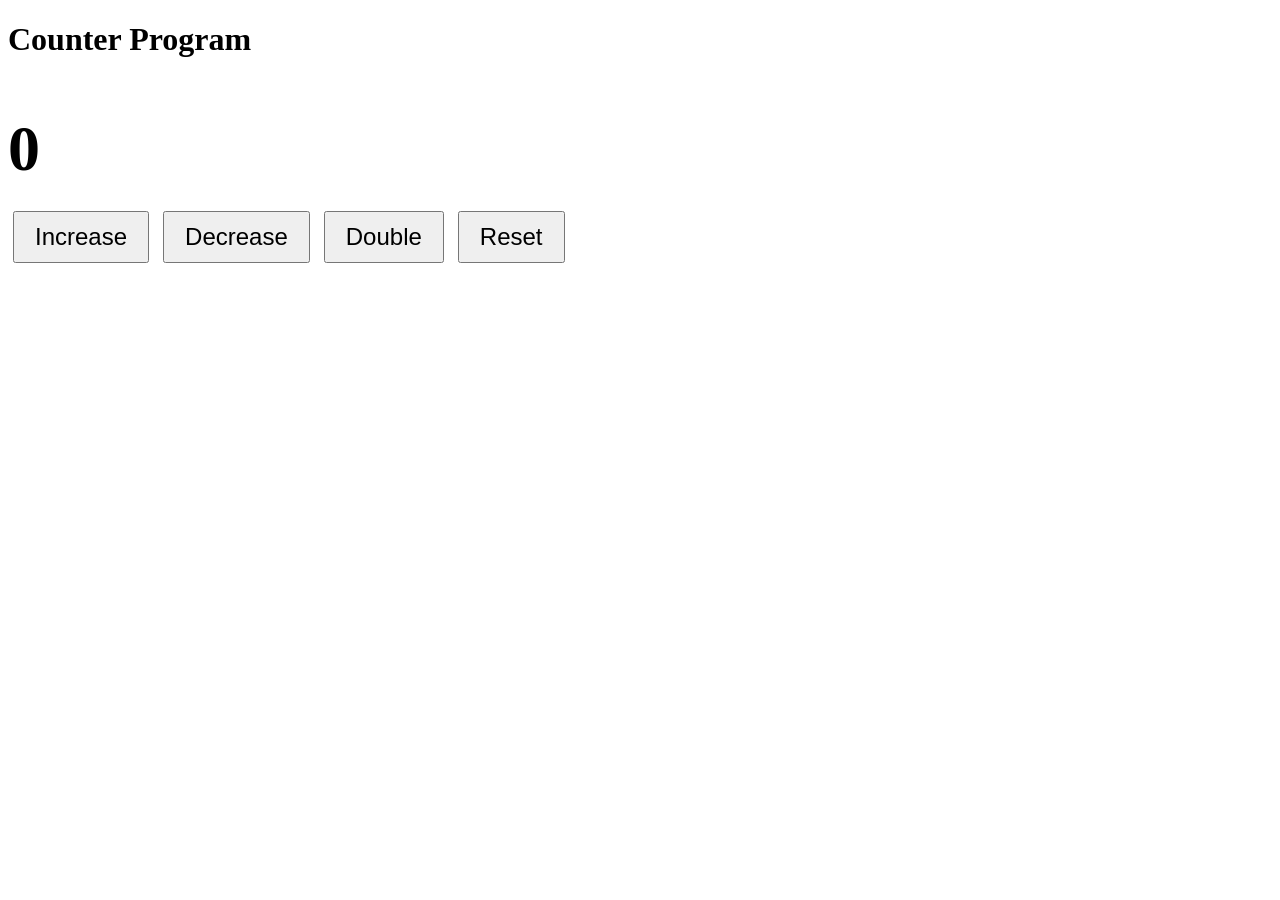
<file: counter/counter.html>
<!DOCTYPE html>
<html lang="en">

<head>
    <meta charset="UTF-8">
    <meta name="viewport" content="width=device-width, initial-scale=1.0">
    <title>Counter Program</title>
    <link rel="stylesheet" href="counter.css">
</head>

<body>
    <h1>Counter Program</h1>
    <h2 id="counter">0</h2>
    <button id="increase">Increase</button>
    <button id="decrease">Decrease</button>
    <button id="double">Double</button>
    <button id="reset">Reset</button>
    <script src="counter.js"></script>
</body>

</html>
</file>
<file: counter/counter.css>
body {
    font-family: Verdana;
    font-size: 1em;
}

.counter-container {
    text-align: center;
    margin-top: 100px;
}

h1 {
    font-size: 2em;
    margin-bottom: 20px;
}

h2 {
    font-size: 4em;
    margin-bottom: 20px;
}

button {
    padding: 10px 20px;
    font-size: 1.5em;
    margin: 5px;
    cursor: pointer;
}
</file>
